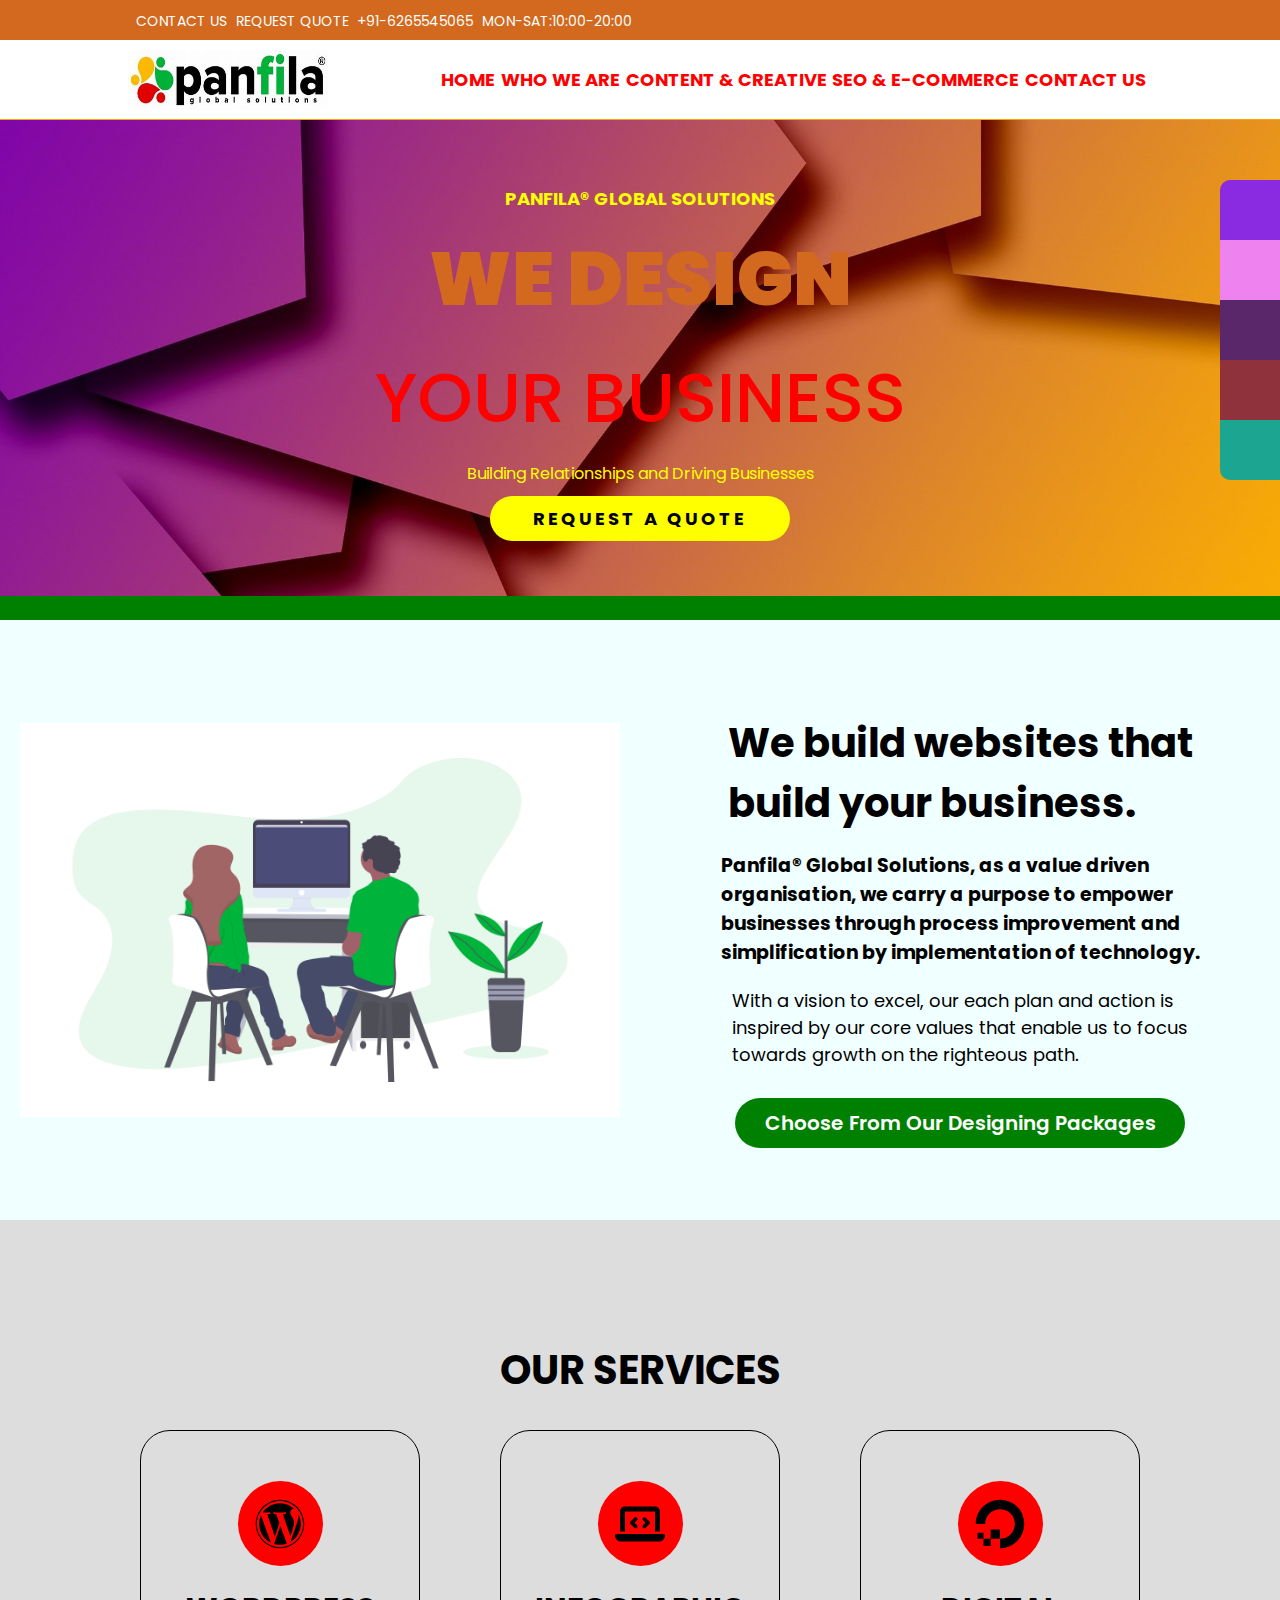
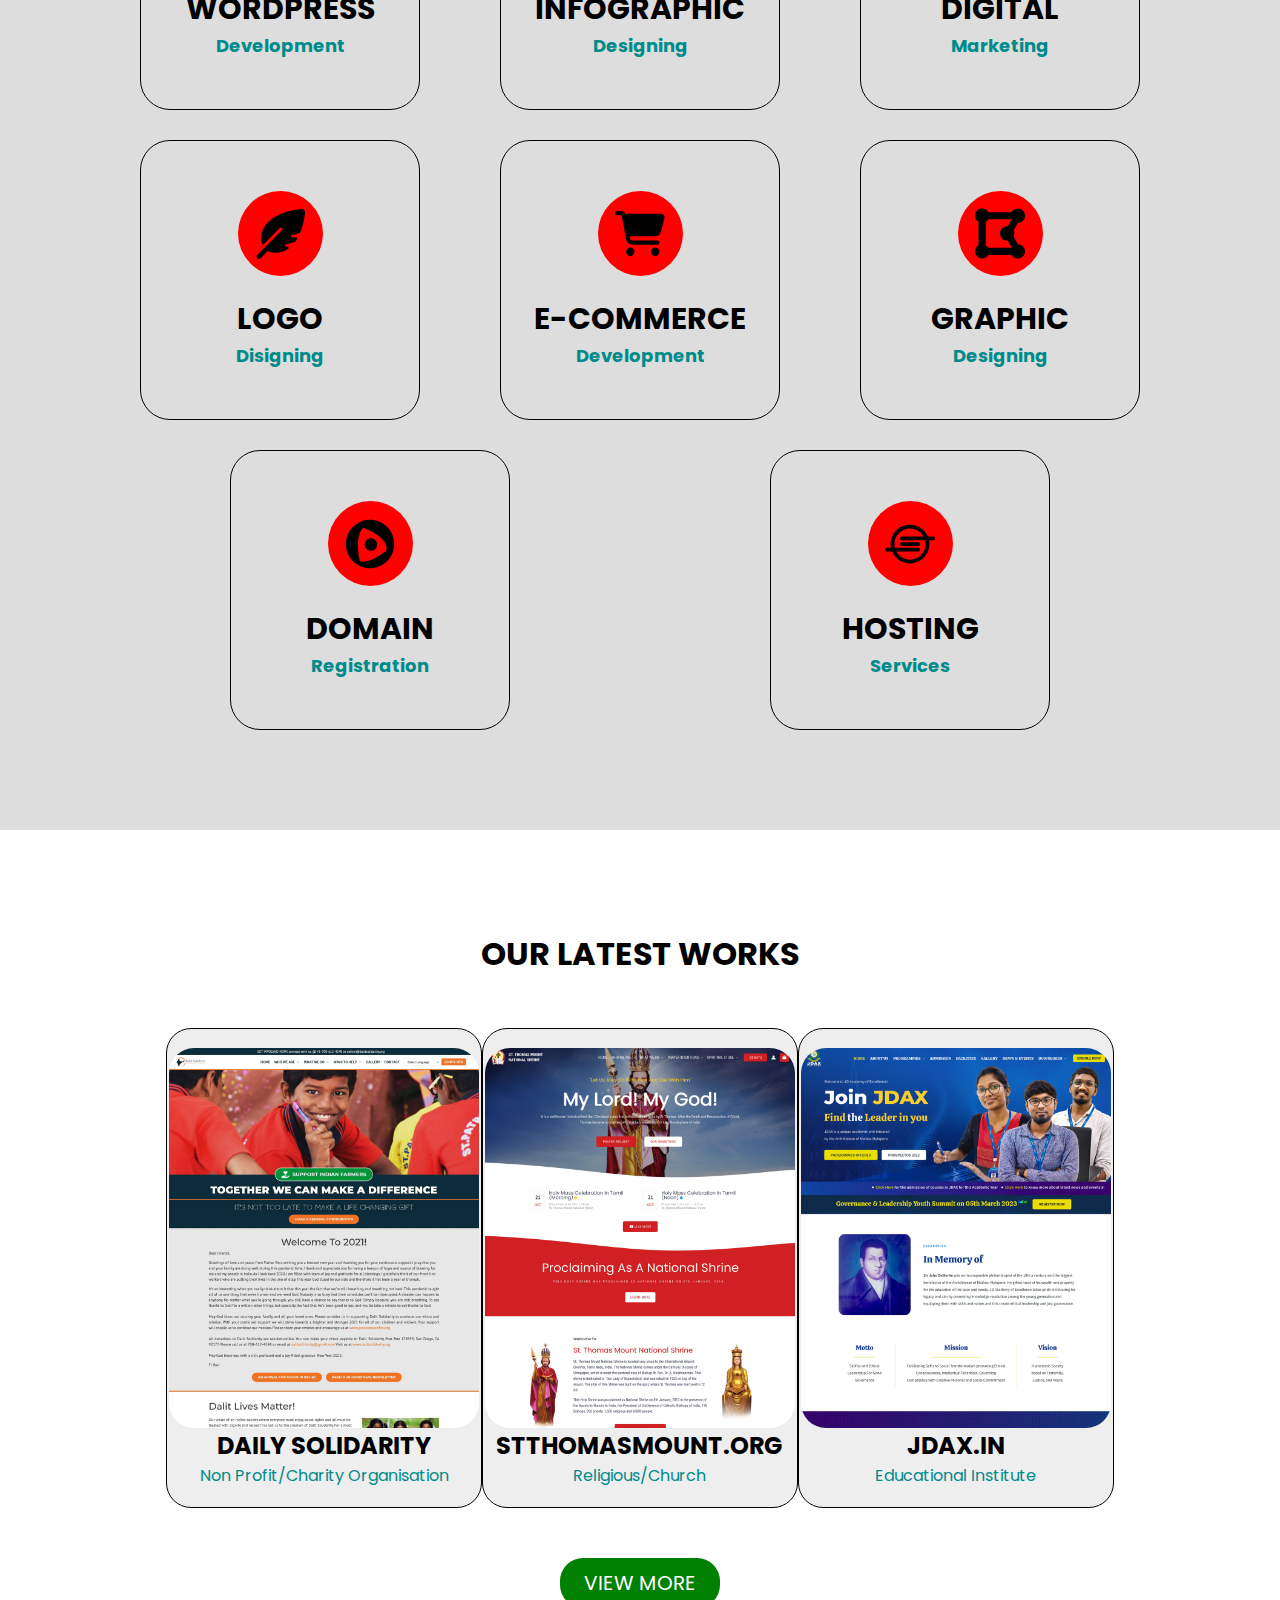
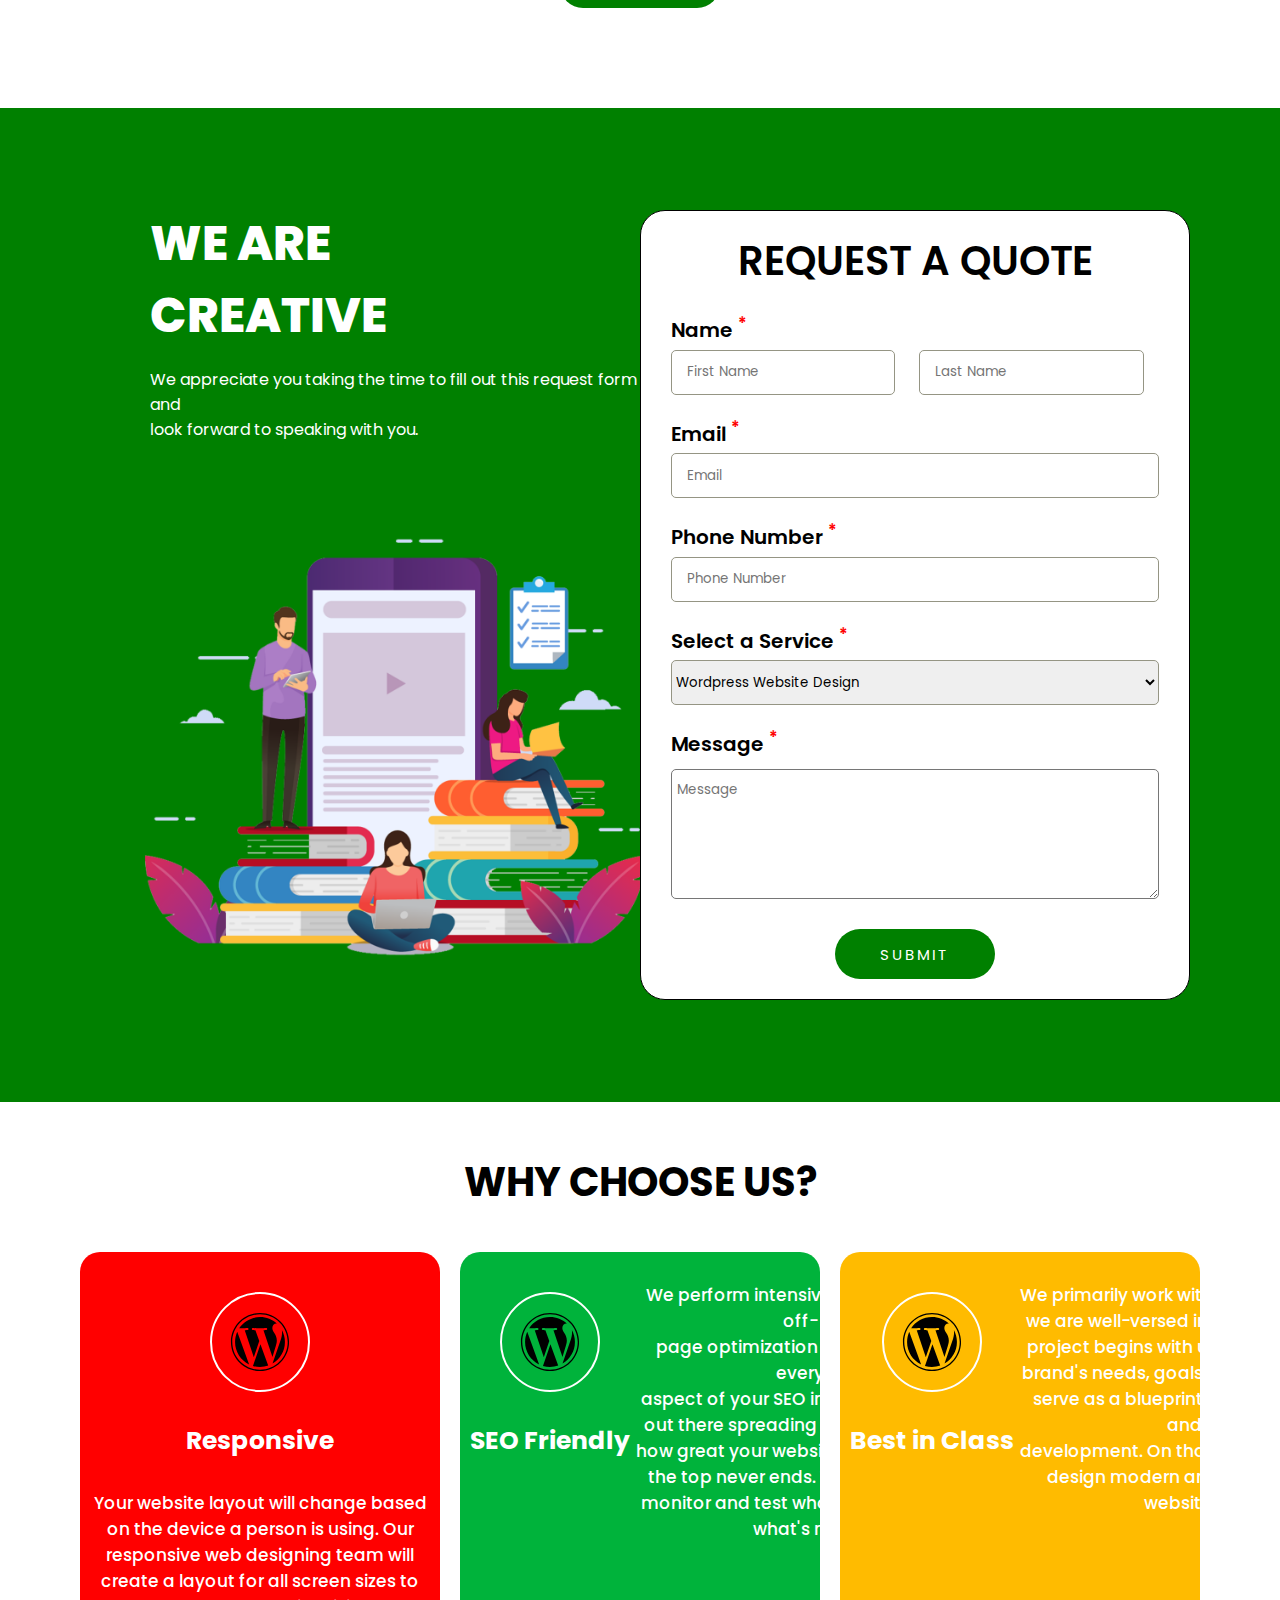
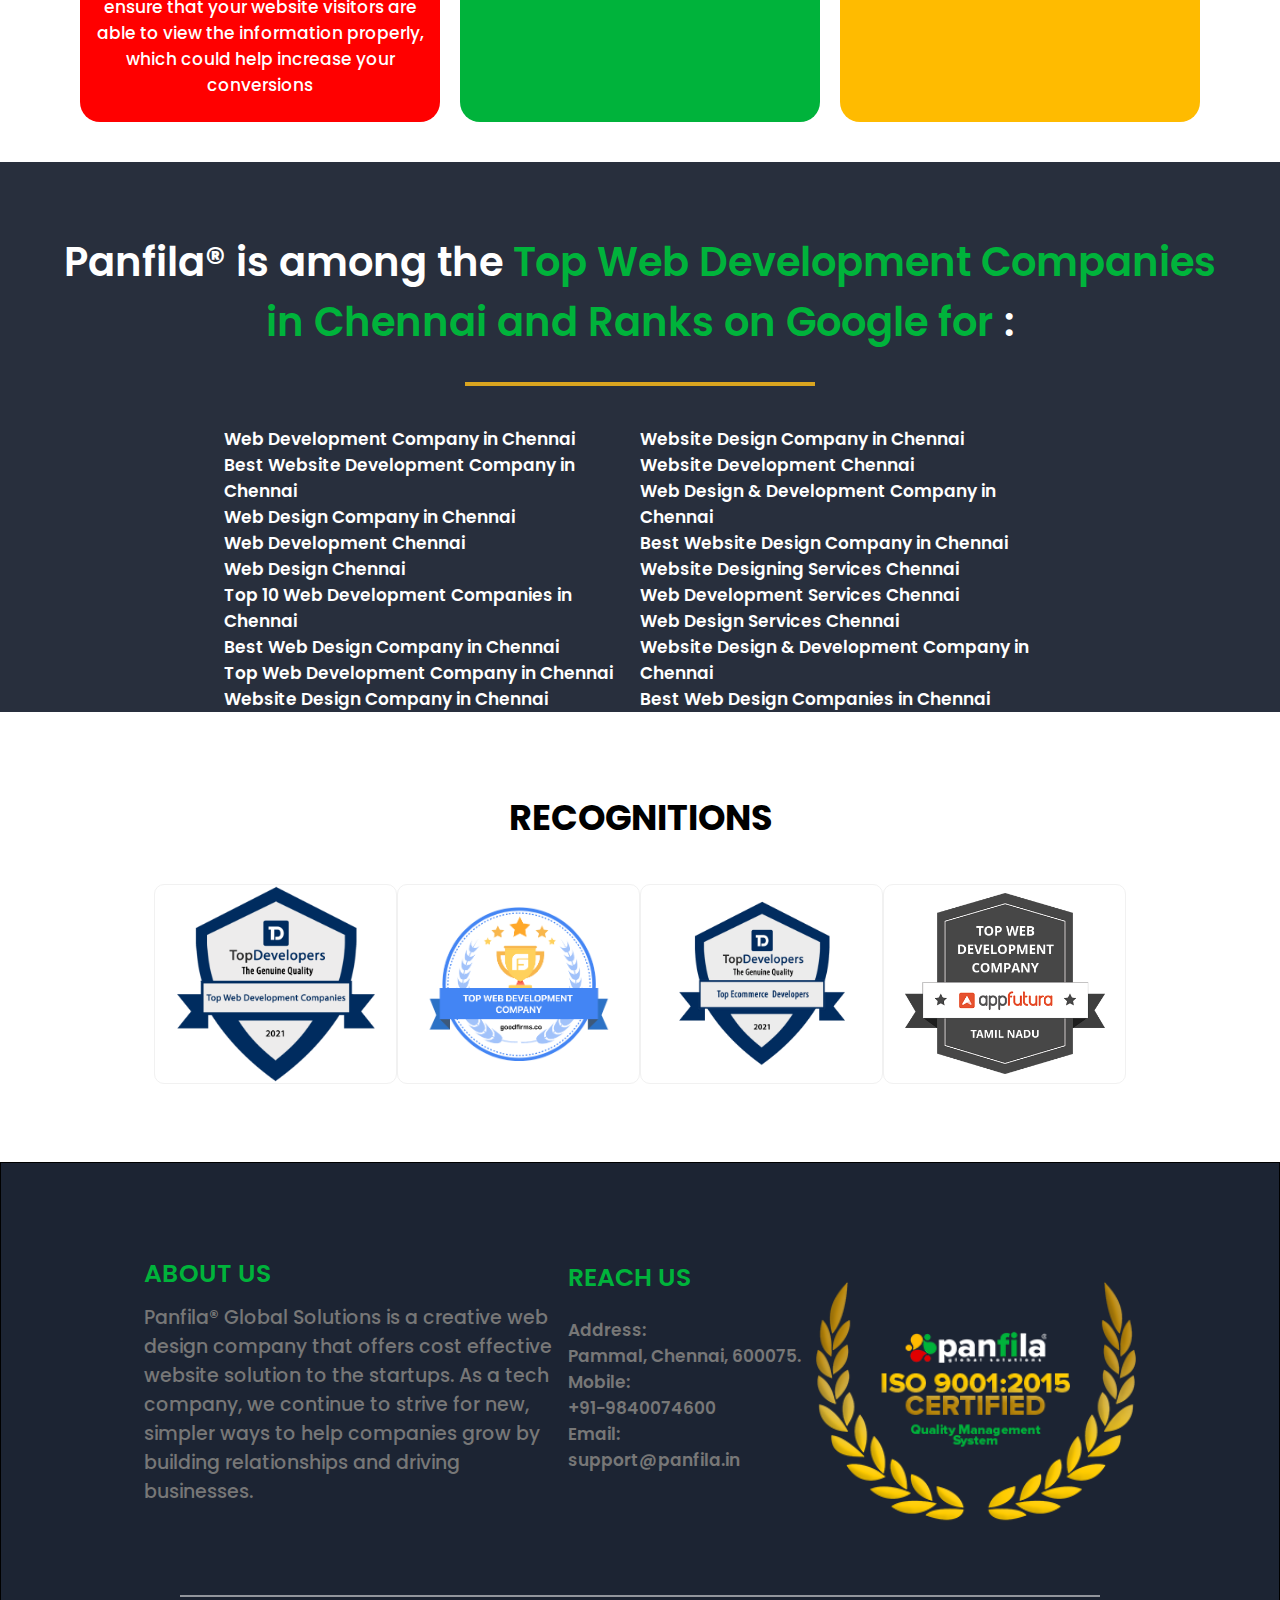
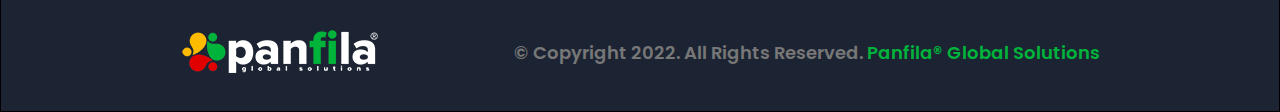
<file: index.html>
<!DOCTYPE html>
<html lang="en">
<head>
    <meta charset="UTF-8">
    <meta name="viewport" content="width=device-width, initial-scale=1.0">
    <title>Panfila Clone</title>
    <link rel="stylesheet" href="style.css">
    <link rel="stylesheet" href="https://cdnjs.cloudflare.com/ajax/libs/font-awesome/6.4.2/css/all.min.css" integrity="sha512-z3gLpd7yknf1YoNbCzqRKc4qyor8gaKU1qmn+CShxbuBusANI9QpRohGBreCFkKxLhei6S9CQXFEbbKuqLg0DA==" crossorigin="anonymous" referrerpolicy="no-referrer" />
</head>
<body>
    <div class="container">
        <div class="mini-bar">
            <ul class="inquiry">
                <li><a href="">CONTACT US</a></li>
                <li><a href="">REQUEST QUOTE</a></li>
                <li><a href=""> <i class="fa-solid fa-phone"></i> +91-6265545065</a></li>
                <li><a href=""><i class="fa-regular fa-clock"></i> MON-SAT:10:00-20:00</a></li>
            </ul>
            <ul class="icon">
                <li><i class="fa-brands fa-twitter"></i></li>
                <li><i class="fa-brands fa-facebook"></i></li>
                <li><i class="fa-brands fa-instagram"></i></li>
                <li><i class="fa-brands fa-linkedin"></i></li>
            </ul>
        </div>
         <div class="nav-bar">
            <img src="./images/th (1).jpg" alt="">
            <ul>
                <li><a href="">HOME</a></li>
                <li><a href="">WHO WE ARE <i class="fa-solid fa-chevron-down"></i></a></li>
                <li><a href="">CONTENT & CREATIVE <i class="fa-solid fa-chevron-down"></i></a></li>
                <li><a href="">SEO & E-COMMERCE <i class="fa-solid fa-chevron-down"></i></a></li>
                <li><a href="">CONTACT US</a></li>
            </ul>
            <span><i class="fa-solid fa-bars"></i> MENU</span>
         </div>
         <div class="hero-section">
            <div class="text-part">
                <p class="top">PANFILA® GLOBAL SOLUTIONS</p>
                <h1>WE DESIGN</h1>
                <h2>YOUR BUSINESS</h2>
                <p class="down">Building Relationships and Driving Businesses</p>
                <button>REQUEST A QUOTE</button>
            </div>
            <div class="fixed-icon">
                <div class="box"><i class="fa-brands fa-twitter"></i></div>
                <div class="box"><i class="fa-brands fa-facebook"></i></div>
                <div class="box"><i class="fa-brands fa-instagram"></i></div>
                <div class="box"><i class="fa-brands fa-linkedin"></i></div>
                <div class="box"><i class="fa-brands fa-whatsapp"></i></div>
            </div>
         </div>
         <div class="section-2">
            <div class="img-part">
                <img src="./images/undraw_pair_programming_njlp.png" alt="">
            </div>
            <div class="detail-part">
                 <h1>We build websites that<br>build your business.</h1>
                 <h6>Panfila® Global Solutions, as a value driven<br>organisation, we carry a purpose to empower<br>businesses through process improvement and<br>simplification by implementation of technology.</h6>
                 <p>With a vision to excel, our each plan and action is<br>inspired by our core values that enable us to focus<br>towards growth on the righteous path. </p>
                 <button>Choose From Our Designing Packages</button>
            </div>
         </div>
         <div class="section-3">
            <h1>OUR SERVICES</h1>
            <div class="block-part">
            <div class="blocks">
               <div class="boxs">
                <img src="./images/w1.svg" alt="">
               </div>
                <h1>WORDPRESS</h1>
                <h4>Development</h4>
            </div>
            <div class="blocks">
                <div class="boxs">
                    <img src="./images/w2.svg" alt="">
                </div>
                <h1>INFOGRAPHIC</h1>
                <h4>Designing</h4>
            </div>
            <div class="blocks">
                <div class="boxs">
                    <img src="./images/w4.svg" alt="">
                </div>
                <h1>DIGITAL</h1>
                <h4>Marketing</h4>
            </div>
            <div class="blocks">
                <div class="boxs">
                    <img src="./images/w3.svg" alt="">
                </div>
                <h1>LOGO</h1>
                <h4>Disigning</h4>
            </div>
            <div class="blocks">
                <div class="boxs">
                    <img src="./images/w5.svg" alt="">
                </div>
                <h1>E-COMMERCE</h1>
                <h4>Development</h4>
            </div>
            <div class="blocks">
                
                <div class="boxs">
                    <img src="./images/w6.svg" alt="">
                </div>
                <h1>GRAPHIC</h1>
                <h4>Designing</h4>
            </div>
            <div class="blocks">
                <div class="boxs">
                    <img src="./images/w7.svg" alt="">
                </div>
                <h1>DOMAIN</h1>
                <h4>Registration</h4>
            </div>
            <div class="blocks">
                <div class="boxs">
                    <img src="./images/w8.svg" alt="">
                </div>
                <h1>HOSTING</h1>
                <h4>Services</h4>
            </div>
            </div>
         </div>
         <div class="section-4">
            <h1>OUR LATEST WORKS</h1>
            <div class="line">
                <div class="three-box">
                    <img src="./images/one.jpg" alt="">
                    <h2>DAILY SOLIDARITY</h2>
                    <p>Non Profit/Charity Organisation</p>
                </div>
                <div class="three-box">
                    <img src="./images/two.jpg" alt="">
                    <h2>STTHOMASMOUNT.ORG</h2>
                    <p>Religious/Church</p>
                </div>
                <div class="three-box">
                    <img src="./images/three.jpg" alt="">
                    <h2>JDAX.IN</h2>
                    <p>Educational Institute</p>
                </div>
                </div>
                <button>VIEW MORE</button>
         </div>
         <div class="section-5">
            <div class="left-section">
                <div class="text-content">
                    <h1>WE ARE CREATIVE</h1>
                    <p>We appreciate you taking the time to fill out this request form and <br>
                       look forward to speaking with you.</p>
                </div>
                <div class="photo">
                    <img src="./images/lp.png" alt="">
                </div>
            </div>
            <div class="right-section">
                    <div class="form-box">
                        <h1>REQUEST A QUOTE</h1>
                        <div class="form">
                            <label for="">Name <sup>*</sup></label>
                            <span>
                                <input type="text" placeholder="First Name">
                                <input type="text" placeholder="Last Name">
                            </span>
                            <label for="">Email <sup>*</sup></label>
                            <input type="text" placeholder="Email">
                            <label for="">Phone Number <sup>*</sup></label>
                            <input type="text" placeholder="Phone Number">
                            <label for="">Select a Service <sup>*</sup></label>
                            <select name="" id="Wordpress Website Design">
                                <option value="">Wordpress Website Design</option>
                                <option value="">Infographic Design</option>
                                <option value="">Social Media Design</option>
                                <option value="">SEO services</option>
                                <option value="">Ecommerce Development</option>
                            </select>
                            <label for="">Message <sup>*</sup></label>
                            <textarea name="" id="textfield" placeholder="Message"></textarea>
                        </div>
                        <button class="submit">SUBMIT</button>
                    </div>
            </div>
         </div>
         <div class="section-6">
            <h1>WHY CHOOSE US?</h1>
           <div class="lower">
            <div class="responsive">
                <div class="boxs1">
                 <img src="./images/w1.svg" alt="">
                </div>
                <h3>Responsive</h3>
                <h5>Your website layout will change based <br>
                    on the device a person is using. Our <br>
                   responsive web designing team will <br>
                   create a layout for all screen sizes to <br>
                   ensure that your website visitors are <br>
                   able to view the information properly, <br>
                 which could help increase your <br> conversions</h5>
             </div>
             <div class="responsive">
                 <div class="boxs1">
                  <img src="./images/w1.svg" alt="">
                 </div>
                 <h3>SEO Friendly</h3>
                 <h5>We perform intensive on-page and off- <br>
                     page optimization to ensure that every <br>
                     aspect of your SEO in on point. We're <br>
                     out there spreading the news about <br>
                     how great your website is. The race to <br>
                     the top never ends. We continue to <br>
                     monitor and test what's working and <br>
                      what's not.</h5>
             </div>
             <div class="responsive">
                 <div class="boxs1">
                  <img src="./images/w1.svg" alt="">
                 </div>
                 <h3>Best in Class</h3>  
                 <h5>We primarily work with WordPress and <br>
                     we are well-versed in our craft. Every <br>
                     project begins with understanding a <br>
                     brand's needs, goals and users which <br>
                     serve as a blueprint for web design and <br>
                     development. On that foundation, we <br>
                     design modern and compelling <br>
                      websites.</h5>
             </div>
           </div>
        </div>
        <div class="section-7">
            <div class="webs">
                <h1>Panfila® is among the <span>Top Web Development Companies <br>
                    in Chennai and Ranks on Google for</span> :</h1>
                <hr>
                <div class="uls">
                    <ul>
                        <li><i class="fa-solid fa-globe"></i> Web Development Company in Chennai</li>
                        <li><i class="fa-solid fa-globe"></i> Best Website Development Company in Chennai</li>
                        <li><i class="fa-solid fa-globe"></i> Web Design Company in Chennai</li>
                        <li><i class="fa-solid fa-globe"></i> Web Development Chennai</li>
                        <li><i class="fa-solid fa-globe"></i> Web Design Chennai</li>
                        <li><i class="fa-solid fa-globe"></i> Top 10 Web Development Companies in Chennai</li>
                        <li><i class="fa-solid fa-globe"></i> Best Web Design Company in Chennai</li>
                        <li><i class="fa-solid fa-globe"></i> Top Web Development Company in Chennai</li>
                        <li><i class="fa-solid fa-globe"></i> Website Design Company in Chennai</li>
                    </ul>
                    <ul>
                        <li><i class="fa-solid fa-globe"></i> Website Design Company in Chennai</li>
                        <li><i class="fa-solid fa-globe"></i> Website Development Chennai</li>
                        <li><i class="fa-solid fa-globe"></i> Web Design & Development Company in Chennai</li>
                        <li><i class="fa-solid fa-globe"></i> Best Website Design Company in Chennai</li>
                        <li><i class="fa-solid fa-globe"></i> Website Designing Services Chennai</li>
                        <li><i class="fa-solid fa-globe"></i> Web Development Services Chennai</li>
                        <li><i class="fa-solid fa-globe"></i> Web Design Services Chennai</li>
                        <li><i class="fa-solid fa-globe"></i> Website Design & Development Company in Chennai</li>
                        <li><i class="fa-solid fa-globe"></i> Best Web Design Companies in Chennai</li>
                    </ul>
                </div>
            </div>
        </div>
        <div class="section-8">
            <h1>RECOGNITIONS</h1>
            <div class="four">
                <div class="flex-gallery">
                    <img src="./images/f1.png" alt="">
                </div>
                <div class="flex-gallery">
                    <img src="./images/f21" alt="">
                </div>
                <div class="flex-gallery">
                    <img src="./images/f3.png" alt="">
                </div>
                <div class="flex-gallery">
                    <img src="./images/f4.png" alt="">
                </div>
            </div>
        </div>
        <div class="footer">
            <div class="f1">
                <div class="about">
                    <h2>ABOUT US</h2>
                    <h5>Panfila® Global Solutions is a creative web <br>
                    design company that offers cost effective <br>
                    website solution to the startups. As a tech <br>
                    company, we continue to strive for new, <br>
                    simpler ways to help companies grow by <br>
                    building relationships and driving <br>
                    businesses.
                    </h5>
                </div>
                <div class="reach">
                    <ul>
                        <li><h2>REACH US</h2></li>
                        <li>Address: <br>
                            Pammal, Chennai, 600075.
                        </li>
                        <li>Mobile: <br>
                            +91-9840074600
                        </li>
                        <li>Email: <br>
                            support@panfila.in
                        </li>
                    </ul>
                </div>
                <img src="./images/f.png" alt="">
            </div>
            <hr>
            <div class="f2">
                <img src="./images/f2 a.png" alt="">
                <p>© Copyright 2022. All Rights Reserved. <span>Panfila® Global Solutions</span></p>
            </div>
        </div>
    </div>
</body>
</html>
</file>
<file: style.css>
@import url('https://fonts.googleapis.com/css2?family=Poppins&display=swap');
*{
    margin: 0;
    padding: 0;
    box-sizing: border-box;
    font-family: 'Poppins', sans-serif;
}
.container{
    width: 100%;
    height: 100vh;
}
.mini-bar{
    width: 100%;
    height: 40px;
    background-color: chocolate;
    display: flex;
    align-items: center;
    justify-content: space-between;
    padding-inline: 10%;
}
.inquiry{
    width: 50%;
    height: auto;
    display: flex;
    justify-content: space-evenly;
    list-style: none;
}
.inquiry li a{
    color: white;
    font-size: 14px;
    font-weight: 400;
    text-decoration: none;
}
.icon{
    width: 10%;
    height: auto;
    display: flex;
    justify-content: space-evenly;
    list-style: none;
    cursor: pointer;
}
.icon li{
    font-size: 16px;
    font-weight: 400;
    color: white;
}
.icon li:hover{
    color: orange;
}
.nav-bar{
    width: 100%;
    height: 80px;
    background-color: white;
    display: flex;
    align-items: center;
    justify-content: space-between;
    border-bottom: 1px solid orange;
    padding-inline: 10%;
    position:sticky;
    top: 0px;
}
.nav-bar img{
    width:200px;
    height: 60px;
}
.nav-bar ul{
    width: 70%;
    display: flex;
    align-items: center;
    justify-content: space-evenly;
    list-style: none;
}
.nav-bar ul li a{
    color: rgb(140, 228, 140);
    font-size: 18px;
    font-weight: 700;
    text-decoration: none;
}
.nav-bar ul li a:first-child{
    color: red;
}
.nav-bar ul li a:hover{
    color: black;
}
.nav-bar span{
    font-size: 18px;
    font-weight: 600;
    color:chocolate;
    display: none;
}
.nav-bar span:hover{
    color: black;
}
.hero-section{
    width: 100%;
    height: 500px;
    background-image: url(./images/web-g84f2ccbf0_1920.jpg);
    background-position: center;
    background-size: cover;
    display: flex;
    border-bottom: 24px solid green;
}
.text-part{
    width: 100%;
    height: auto;
    display: flex;
    align-items: center;
    justify-content: center;
    flex-direction: column;
}
.top{
    color: yellow;
    font-size: 18px;
    font-weight: 700;
    margin-top: 10px;
}
.down{
    color: yellow;
    font-size: 16px;
    font-weight: 400;
    margin-top: 10px;
}
.text-part h1{
    color:chocolate;
    font-size: 75px;
    font-weight:900;
    margin-top: 10px;
}
.text-part h2{
    color: red;
    font-size: 70px;
    font-weight: 500;
    margin-top: 10px;
}
.text-part button{
    width: 300px;
    height: 45px;
    border-radius: 25px;
    background-color: yellow;
    color: black;
    font-size: 18px;
    font-weight: 700;
    border: none;
    letter-spacing: 3px;
    margin-top: 10px;
    cursor: pointer;
}
.text-part button:hover{
    background-color: green;
    color: white;
}
.fixed-icon{
    height: 300px;
    position: fixed;
    top: 180px;
    right: 0px;
}
.box{
    height: 60px;
    width: 60px;
    color: white;
    display: flex;
    align-items: center;
    justify-content: center;
    cursor: pointer;
}
.box:first-child{
    background-color: blueviolet;
    border-radius: 10px 0px 0px 0px;
}
.box:nth-child(2){
    background-color: violet;
}
.box:nth-child(3){
    background-color: rgb(89, 39, 106);
}
.box:nth-child(4){
    background-color: rgb(143, 50, 60);
}
.box:last-child{
    background-color: rgb(28, 165, 145);
    border-radius: 0px 0px 0px 10px;
}
.box:hover{
    background-color: rgb(52, 41, 41);
}
.section-2{
    width: 100%;
    height: 600px;
    background-color: azure;
    display: flex;
    align-items: center;
    justify-content:space-around;
}
.img-part{
    width:50%;
    height: auto;
    display: flex;
    align-items: center;
    justify-content: center;
}
.img-part img{
    width: 600px;
}
.detail-part{
    width: 50%;
    height: auto;
    color: black;
    display: flex;
    align-items: center;
    justify-content: center;
    flex-direction: column;
}
.detail-part h1{
    font-size: 40px;
    margin-top: 20px;
}
.detail-part h6{
    font-size: 19px;
    margin-top: 18px;

}
.detail-part p{
    font-size:18px;
    margin-top: 20px;
}
.detail-part button{
    width: 450px;
    height: 50px;
    margin-top: 30px;
    background-color: green;
    color: white;
    font-size: 20px;
    font-weight: 600;
    border-radius: 25px;
    border: none;
    cursor: pointer;
}
.detail-part button:hover{
    background-color: red;
}
.section-3{
    width: 100%;
    height: auto;
    /* background-image: url(./images/textured_paper.png); */
    background-color: #DDDDDD;
    background-position: center;
    background-size: cover;
    padding-block: 100px;

}
.section-3 h1{
    text-align: center;
    font-weight: 700;
    font-size: 40px;
    margin-top: 20px;
}
.block-part h1{
    font-size: 30px;
}
.block-part h4{
    font-size: 18px;
    color:darkcyan;
}
.block-part{
    width: 100%;
    display: flex;
    flex-wrap: wrap;
    align-items: center;
    justify-content: center;
    justify-content: space-around;
     padding-inline: 100px;
    text-align: center;
}
.blocks{
    width: 280px;
    height: 280px;
    border-radius: 30px;
    border:1px solid black;
    background-color: transparent;
    margin-top: 30px;
    display: flex;
    align-items: center;
    justify-content: center;
    flex-direction: column;
}
/* .blocks img{
    width: 60px;
    padding-top: 30px;
} */
.boxs{
    width: 85px;
    height: 85px;
    border: none;
    border-radius: 50%;
    background-color: red;
    display: flex;
    align-items: center;
    justify-content: center;
}
.boxs img{
    width: 50px;
}
.section-4{
    width: 100%;
    height: auto;
    display: flex;
    align-items: center;
    justify-content: center;
    flex-direction: column;
    padding-inline: 13%;
    padding-block: 100px;
}
.sextion-4 h1{
    margin-top: 120px;
    font-size: 45px;
    font-weight: 900;
}
.line{
    width: 100%;
    display: flex;
    align-items: center;
    justify-content:center;
    justify-content: space-around;
    margin-top: 50px;
}
.three-box{
    height: 480px;
    width: 330px;
    border:1px solid black;
    background-color:#EEEEEE;
    border-radius: 25px;
    display: flex;
    align-items: center;
    justify-content: center;
    flex-direction: column;
}
.three-box img{
    width: 310px;
    height: 380px;
    border-radius: 25px;
    border: none;
    
}
.three-box img:hover{
    transform: scale(85%);
}
.three-box p{
    color:darkcyan;
}
.section-4 button{
    width:160px;
    height: 50px;
    border: none;
    border-radius: 23px;
    background-color: green;
    color: white;
    font-size: 20px;
    margin-top: 50px;
    cursor: pointer;
}
.section-4 button:hover{
    background-color: red;
}
.section-5{
    width: 100%;
    height: auto;
    background-color: green;
    display: flex;
    align-items: center;
    justify-content: center;
    padding-block: 100px;
    padding-inline: 150px;
}
.left-section{
    width: 50%;
    height: auto;
}
.text-content{
    width: 100%;
     color: white;
     display: flex;
     align-items: center;
     justify-content: center;
     flex-direction: column;
     margin-bottom: 50px;
}
.text-content h1{
    font-size: 48px;
    font-weight: 800;
    padding-right: 110px;
}
.text-content p{
    color: white;
    font-size: 16px;
    margin-top: 15px;
    
}
.photo{
    width: 100%;
    display: flex;
    align-items: center;
    justify-content: center;

}
.photo img{
    width:510px;
}
.right-section{
    width: 50%;
    height: auto;
}
.form-box{
    width: 550px;
    height: auto;
    background-color: white;
    border-radius: 25px;
    border: 1px solid black;
    padding-block: 10px;
    display: flex;
    align-items: center;
    justify-content: center;
    flex-direction: column;
    padding-block: 20px;
}
.form-box h1{
    font-size: 40px;
    text-align: center;
    font-weight: 600;
}
.form{
    width:100%;
    height:auto;
    display: flex;
    align-items: start;
    justify-content: start;
    flex-direction: column;
    padding-inline: 30px;
}
.form input{
    width: 100%;
    height: 45px;
    border:1px solid rgb(149, 149, 132);
    border-radius: 5px;
    padding-left: 15px;
    margin-top: 5px;
}
sup{
    color: red;
}
.form span{
    width: 100%;
    height: auto;
}
.form span input{
    width: 46%;
}
.form span input:nth-child(2){
    margin-left: 20px;
}
.form label{
    margin-top: 20px;
    font-size: 20px;
    font-weight: 600;
}
#textfield{
    width: 100%;
    height: 130px;
    margin-top: 10px;
    padding-left: 5px;
    padding-top: 10px;
    border-radius: 5px;
    border-color: 1px solid gray;
}
select{
    width: 100%;
    height: 45px;
    border:1px solid rgb(149, 149, 132);
    border-radius: 5px;
    margin-top: 5px;
}
.submit{
    width: 160px;
    height: 50px;
    border: none;
    border-radius: 25px;
    background-color: green;
    color: white;
    font-size: 15px;
    font-weight: 400;
    letter-spacing: 3px;
    margin-top: 30px;
    cursor: pointer;
}
.section-6{
    width: 100%;
    height: 550px;
    text-align: center;
    padding-block: 50px;
}
.section-6 h1{
    font-size: 40px;
    font-weight: 700;
}
.lower{
    width: 100%;
    height: auto;
    display: flex;
    align-items: center;
    justify-content: center;
    margin-top: 30px;
}
.responsive{
    width: 360px;
    height: 470px;
    display: flex;
    flex-wrap: wrap;
    align-items: center;
    justify-content: start;
    flex-direction: column;
    border: none;
    margin: 10px;
    border-radius: 20px;
    padding-inline: 10px;
}
.responsive:first-child{
    background-color: red;
}
.responsive:nth-child(2){
    background-color: #00B33B;
}
.responsive:nth-child(3){
    background-color: #FFBB00;
}
.boxs1{
    width: 100px;
    height: 100px;
    border: 2px solid white;
    border-radius: 50%;
    display:flex;
    align-items: center;
    justify-content: center;
    margin-top: 40px;
}
.boxs1 img{
    width: 60px;
}
.responsive h3{
    margin-top: 30px;
    font-size: 25px;
    font-weight: 700;
    color: white;
}
.responsive h5{
    margin-top: 30px;
    font-size: 17px;
    font-weight: 500;
    color: white;
}
.section-7{
    width: 100%;
    height: 550px;
    margin-top: 110px;
    background-color: #282F3D;
}
.webs{
    width: 100%;
    height: auto;
    display: flex;
    align-items: center;
    justify-content: center;
    flex-direction: column;
    padding-block: 70px;
}
.webs h1{
    font-size: 40px;
    font-weight: 600;
    color: white;
    text-align: center;
}
.webs h1 span{
    color: #00B33B;
}
#rank{
    color: red;
}
hr{
    width: 350px;
    margin-top: 30px;
    border: 2px solid goldenrod;
}
.uls{
    width:65%;
    height: auto;
    display: flex;
    margin-top: 40px;
}
.uls ul{
    width: 100%;
    height: auto;
}
.uls ul li{
    color: white;
    font-size: 17px;
    font-weight: 550;
    list-style: none;
}
.uls ul li i{
    color: goldenrod;
}
.section-8{
    width: 100%;
    height: 450px;
    display: flex;
    align-items: center;
    justify-content: center;
    flex-direction: column;
    padding-inline: 12%;
}
.section-8 h1{
    font-size: 35px;
    font-weight: 800px;
}
.four{
    width: 100%;
    height: auto;
    display: flex;
    align-items: center;
    justify-content: space-evenly;
    margin-top: 40px;
}
.flex-gallery{
    width: 260px;
    height: 200px;
    border: 1px solid #F1F1F1;
    border-radius: 10px;
    display: flex;
    flex-wrap: nowrap;
    align-items: center;
    justify-content: center;
}
.flex-gallery img{
    width: 200px;
}
.footer{
    width: 100%;
    height: 550px;
    border: 1px solid black;
    background-color: rgb(28,36,51);
    display: flex;
    align-items: center;
    justify-content: center;
    flex-direction: column;
    padding-inline: 10%;
}
.f1{
    width: 100%;
    height: auto;
    display: flex;
    align-items: center;
    justify-content: space-evenly;
}
.about h2{
    font-size: 25px;
    font-weight: 550;
    color: #00B33B;
    padding-top: 30px;
}
.about h5{
    font-size: 19px;
    font-weight: 500;
    color: #777777;
    padding-top: 10px;
}
.reach ul{
    width: 100%;
    height: auto;
    list-style: none;
}
.reach ul li{
    font-size: 17px;
    font-weight: 600;
    color: #777777;
}
.reach ul li h2{
    font-size: 25px;
    font-weight: 550;
    color: #00B33B;
    padding-bottom: 20px;
}
.f1 img{
    width: 320px;
    padding-top: 70px;
}
.footer hr{
    width: 90%;
    border: 1px solid #93969D;
    margin-top: 60px;
}
.f2{
    width: 100%;
    height: auto;
    display: flex;
    align-items: center;
    justify-content: space-between;
    padding-top: 30px;
    padding-inline: 5%;
}
.f2 img{
    width: 200px;
}
.f2 p{
    font-size: 18px;
    font-weight: 600;
    color: #777777;
}
.f2 p span{
    color: #00B33B;
}
@media (max-width:768px) {
    .container{
        width: 100%;
        height: auto;
    }
    .mini-bar{
        width: 100%;
        height: 80px;
        display: flex;
        align-items: center;
        justify-content: center;
        flex-direction: column;
    }
    .inquiry{
        width: 100%;
        height: auto;
    }
    .inquiry li:first-child{
        display: none;
    }
    .inquiry li:nth-child(2){
        display: none;
    }
    .nav-bar{
        width: 100%;
        height: 80px;
    }
    .nav-bar ul{
        width: 100%;
        height: auto;
    }
    .nav-bar ul li a{
        display: none;
    }
    .nav-bar span{
        width: 20%;
        display: inline;
        display: flex;
        align-items: center;
        justify-content: space-between;
    }
    .nav-bar span i{
        padding-right: 15px;
        font-size: 17px;
    }
    .icon{
        width: 40%;
        height: auto;
        margin-top: 10px;
    }
    .nav-bar img{
        width: 200px;
    }
    .fixed-icon{
        display: none;
    }
    .hero-section{
        width: 100%;
        height: 400px;
    }
    .text-part{
        width: 100%;
        height: auto;
    }
    .text-part h1{
        font-size: 35px;
        font-weight: 800;
    }
    .text-part h2{
        font-size: 35px;
        font-weight: 500;
    }
    .top{
        font-size: 19px;
        font-weight: 550;
        margin-top: 0px;
    }
    .down{
        font-size: 16px;
        font-weight: 400;
        margin-top: 10px;
    }
    .text-part button{
        border: 2px solid white;
    }
    .section-2{
        width: 100%;
        height: auto;
        flex-direction: column;
        padding-block: 20px;
    }
    .img-part{
        width: 100%;
        height: auto;
    }
    .img-part img{
        width:100%;
    }
    .detail-part{
        width: 100%;
        height: auto;
        align-items: start;
        padding-inline: 20px;
    }
    .detail-part h1{
        font-size: 35px;
    }
    .detail-part h1 br{
        display: none;
    }
    .detail-part h6{
        font-size: 18px;
        font-weight: 590;
    }
    .detail-part h6 br{
        display: none;
    }
    .detail-part p{
        font-size: 17px;
    } 
    .detail-part p br{
        display: none;
    }
    .detail-part button{
        width:100%;
        font-size:17px;
        font-weight: 500;
    }
    .section-3{
        width: 100%;
        height: auto;
        padding-block: 20px;
        padding-inline: 10px;
    }
    .section-3 h1{
        font-size:35px ;
    }
    .block-part{
        width: 100%;
        padding-inline: 0px;
        text-align: center;
    }
    .blocks{
        width: 100%;
        height: 250px;
    }
    .section-4{
        width: 100%;
        height: auto;
        padding-block: 20px;
        padding-inline: 10px;
    }
    .line{
        width: 100%;
        height: auto;
        flex-direction: column;
    }
    .three-box{
        height: 510px;
        width: 100%;
        padding-block: 10px;
        margin-top: 20px;
    }
    .three-box img{
        width: 320px;
        height: 400px;
        border-radius: 25px;
        border: none;
        
    }
    .section-5{
        width: 100%;
        height: auto;
        flex-direction: column;
        padding-block: 80px;
        padding-inline: 10px;
    }
    .left-section{
        width: 100%;
        height: auto;
    }
    .text-content{
        width: 100%;
         color: white;
         margin-bottom: 50px;
    }
    .text-content h1{
        font-size: 42px;
        font-weight: 800;
    }
    .text-content p{
        font-size: 14px;
        font-weight: 550;
        margin-top: 15px; 
    }
    .photo{
        width: 100%;
    }
    .photo img{
        width:100%;
    }
    .right-section{
        width: 100%;
        height: auto;
    }
    .form-box{
        width: 100%;
        height: auto;
        border-radius: 20px;
        padding-block: 30px;
        padding-inline: 10px;
    }
    .form-box h1{
        font-size: 25px;
        text-align: center;
        font-weight: 600;
    }
    .form{
        width:100%;
        height:auto;
        padding-inline: 15px;
    }
    .form input{
        width: 100%;
        height: 40px;
        border:2px solid beige;
        border-radius: 5px;
        padding-left: 10px;
    }
    .form span{
        width: 100%;
        height: auto;
    }
    .form span input:nth-child(2){
        margin-left: 20px;
    }
    .form label{
        margin-top: 20px;
        font-size: 16px;
        font-weight: 600;
    }
    #textfield{
        width: 100%;
        height: 140px;
    }
    
    select{
        width: 100%;
        height: 40px;
        border-radius: 5px;
        border:2px solid beige;
    }
    .submit{
        width: 120px;
        height: 45px;
    }
    .section-6{
        width: 100%;
        height: auto;
        padding-inline: 10px;
    }
    .lower{
        width: 100%;
        height: auto;
        flex-direction: column
    }
    .responsive{
        width:100%;
        height: 460px;
        padding-inline: 20px;
        border-radius: 40px;
        margin-top: 15px;
    }
    .boxs1{
        margin-top: 35px;
    }
    .responsive h3{
        padding-top: 12px;
    }
    .responsive h5{
        font-size: 16px;
        font-weight: 550;
        padding-top: 10px;
        text-align: center;
    }
    .responsive h5 br{
        display: none;
    }
    .section-7{
        width: 100%;
        height: auto;
        margin-top: 0px;
        padding-inline: 10px;
    }
    .webs{
        width: 100%;
        height: auto;
        padding-block: 40px;
    }
    .webs h1{
        font-size: 22px;

    }
    .webs h1 br{
        display: none;
    }
    .webs hr{
        width: 120px;
    }
    .uls{
        width: 100%;
        height: auto;
        flex-direction: column;
    }
    .uls ul{
        padding-top: 30px;
    }
    .uls ul li{
        font-size: 14px;
        font-weight: 550;
    }
    .uls ul li i{
        padding-right: 5px;
    }
    .section-8{
        width: 100%;
        height: auto;
        padding-inline: 0px;
        padding-block: 30px;
    }
    .section-8 h1{
        font-size: 26px;
        font-weight: 900;
    }
    .four{
        width: 100%;
        height: auto;
        flex-wrap: wrap;
    }
    .flex-gallery{
        width: 190px;
        height: 170px;
        margin-top: 10px;
    }
    .flex-gallery img{
        width: 150px;
    }
    .footer{
        width: 100%;
        height: auto;
        padding-inline: 20px;
        padding-block: 30px;
    }
    .f1{
        width: 100%;
        height: auto;
        flex-direction: column;
        align-items: start;
        justify-content: center;
    }
    .about h5{
        font-size: 17px;
    }
    .about h5 br{
        display: none;
    }
    .reach{
        padding-top: 30px;
    }
    .footer hr{
        width: 100%;
    }
    .f2{
        width: 100%;
        height: auto;
        padding-inline: 0;
    }
    .f2 img{
        display: none;
    }
    .f2 p{
        text-align: center;
    }
}
</file>
